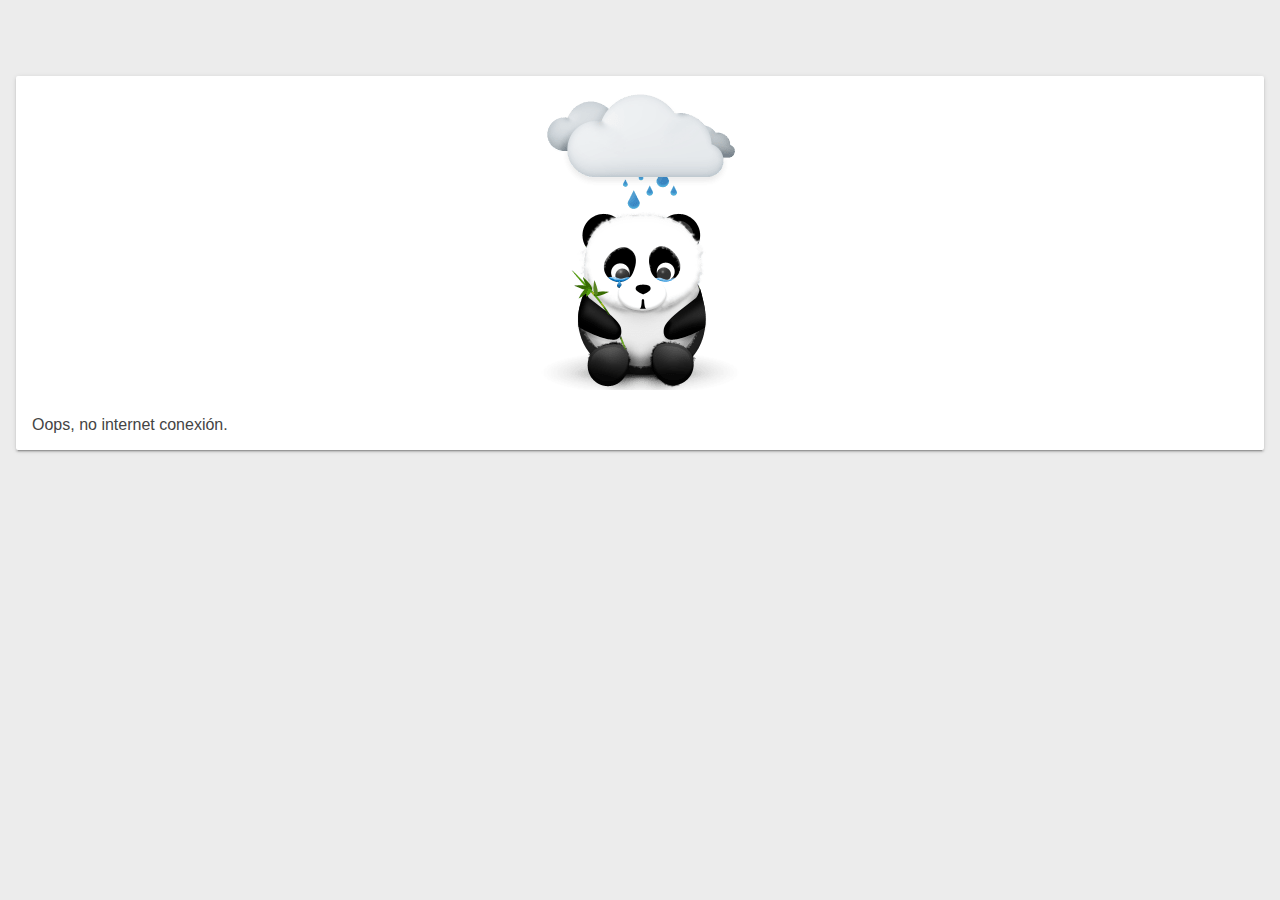
<file: Form_Cacheable/offline.html>
<!DOCTYPE html>
<html lang="en">
<head>
  <meta charset="utf-8">
  <meta http-equiv="X-UA-Compatible" content="IE=edge">
  <meta name="viewport" content="width=device-width, initial-scale=1.0">
  <title>Weather PWA</title>
  <meta name="codelab" content="your-first-pwa-v3">
  <link rel="manifest" href="/manifest.json">
  <meta name="theme-color" content="#2F3BA2" />
  <style>
  * {
    box-sizing: border-box;
  }
    html,
    body {
      color: #444;
      font-family: 'Helvetica', 'Verdana', sans-serif;
      -moz-osx-font-smoothing: grayscale;
      -webkit-font-smoothing: antialiased;
      height: 100%;
      margin: 0;
      padding: 0;
      width: 100%;
    }
    html {
      overflow: hidden;
    }
    body {
      align-content: stretch;
      align-items: stretch;
      background: #ececec;
      display: flex;
      flex-direction: column;
      flex-wrap: nowrap;
      justify-content: flex-start;
    }
    .main {
      flex: 1;
      overflow-x: hidden;
      overflow-y: auto;
      padding-top: 60px;
    }
    .weather-card {
      background: #fff;
      border-radius: 2px;
      box-shadow:
        0 2px 2px 0 rgba(0, 0, 0, 0.14),
        0 3px 1px -2px rgba(0, 0, 0, 0.2),
        0 1px 5px 0 rgba(0, 0, 0, 0.12);
      box-sizing: border-box;
      margin: 16px;
      padding: 16px;
      position: relative;
    }
    .offline-panda {
      display: block;
      margin-bottom: 1.5em;
      margin-left: auto;
      margin-right: auto;
    }
  </style>
</head>
<body>
  <main class="main">
    <div class="weather-card">
      <img src="[data-uri]" alt="" class="offline-panda">
      <div>
        Oops, no internet conexión.
      </div>
    </div>
  </main>
</body>
</html>
</file>
